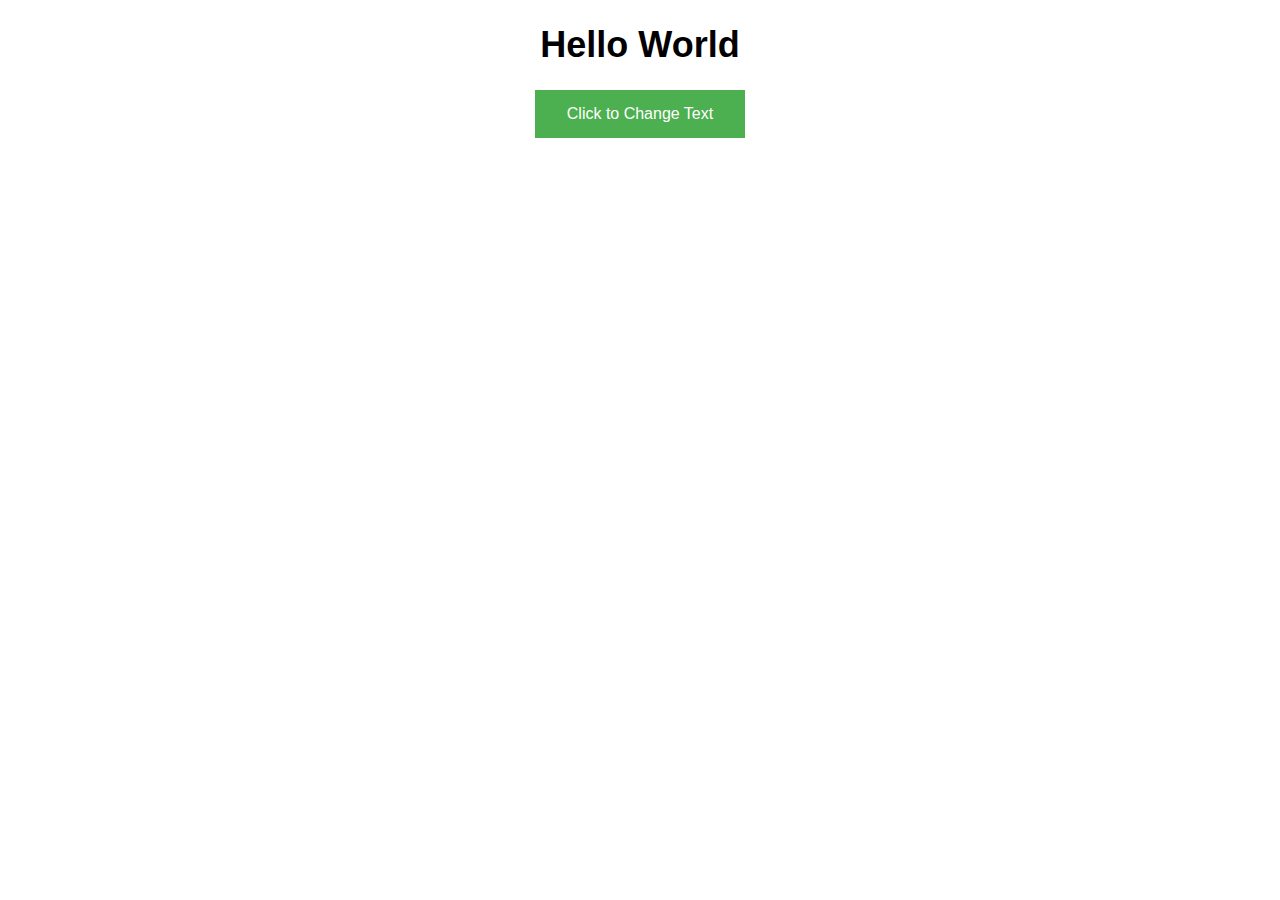
<file: change/index.html>
<!DOCTYPE html>
<html lang="en">

<head>
  <meta charset="UTF-8">
  <meta name="viewport" content="width=device-width, initial-scale=1.0">
  <title>My Function</title>
  <link rel="stylesheet" href="style.css">
</head>

<body>
  <h1 id="hello">Hello World</h1>
  <button id="trigger">Click to Change Text</button>

  <script src="javascript.js"></script>
</body>

</html>
</file>
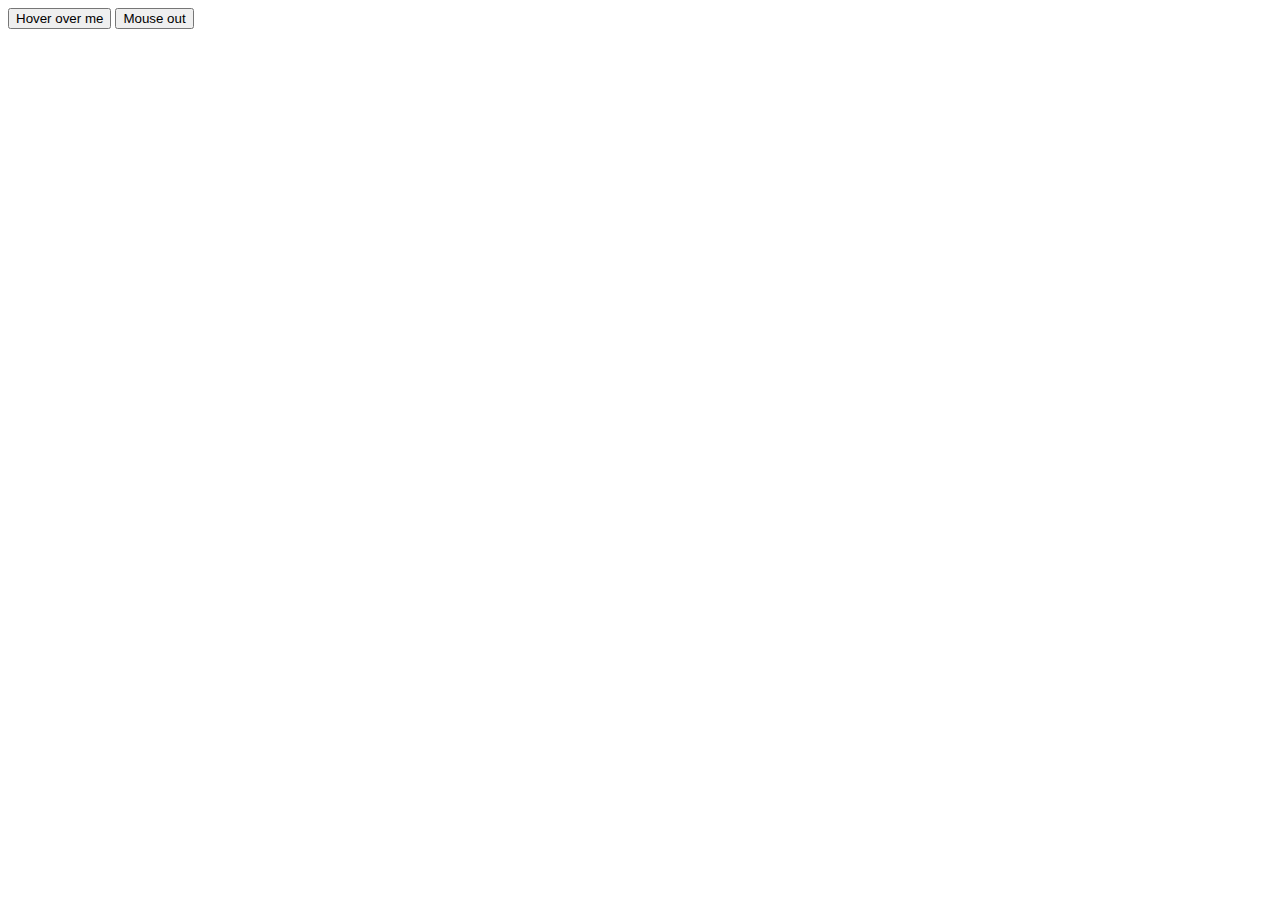
<file: mouseover]/index.html>
<!DOCTYPE html>
<html lang="en">
<head>
    <meta charset="UTF-8">
    <link rel="stylesheet" href="style.css">
    <meta name="viewport" content="width=device-width, initial-scale=1.0">
    <title>Document</title>
</head>
<body>
    <button id="paragraph1">Hover over me </button>
    <button id="paragraph2">Mouse out</button>

    <script src="functional.js"></script>
</body>
</html>
</file>
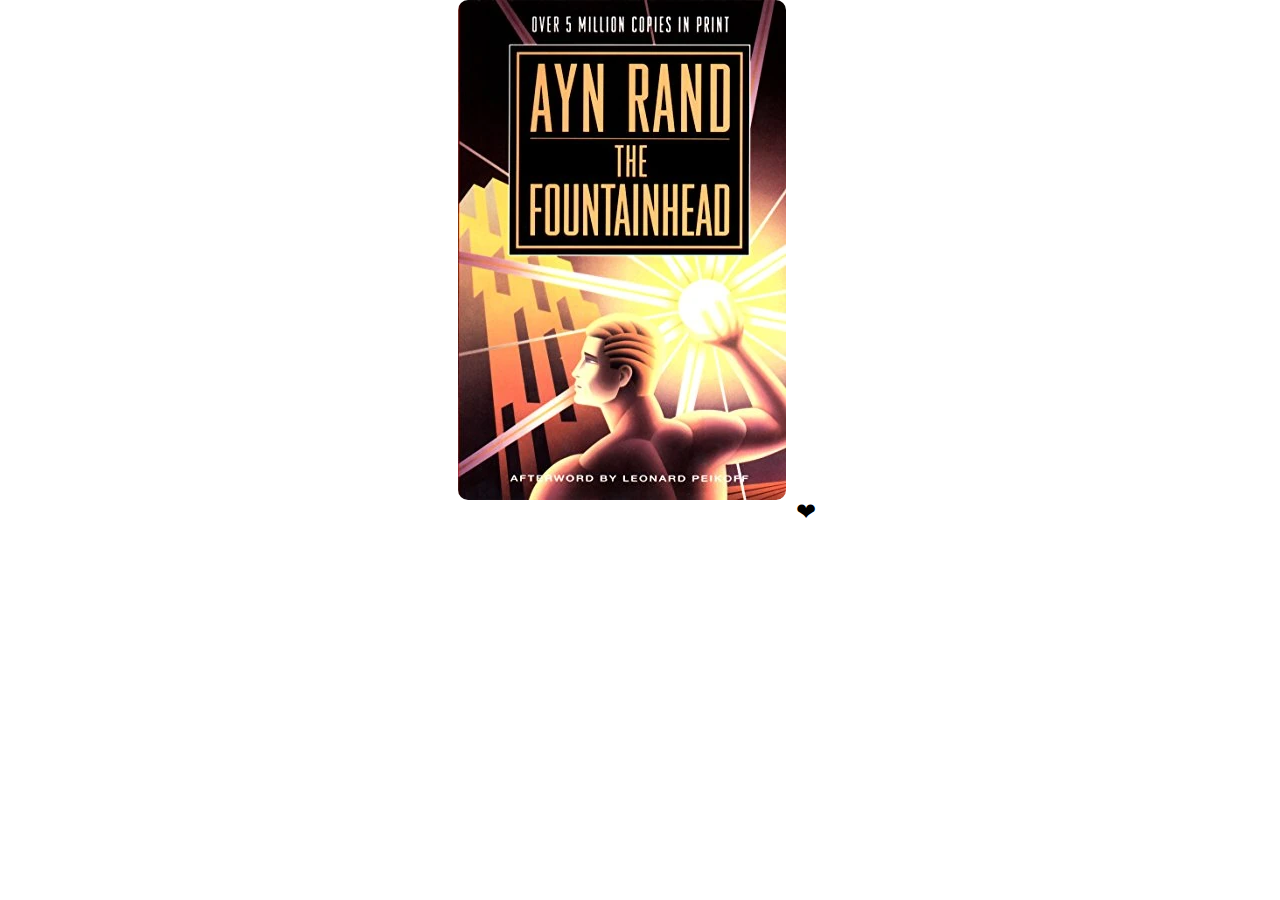
<file: like button/4 SIDES.HTML>
<!DOCTYPE html>
<html lang="en">
<head>
    <meta charset="UTF-8">
    <link rel="stylesheet" href="STYLE.CSS">
    <meta name="viewport" content="width=device-width, initial-scale=1.0">
    <title>Document</title>
</head>
<body>
    
<div>
  
    <img src="pictures/The_Fountainhead_cover.webp" alt="The_Fountainhead_cover" id="img1">
    
    <button  >❤</button>

</div>

    
    <script src="functionality.js"></script>
</body>
</html>
</file>
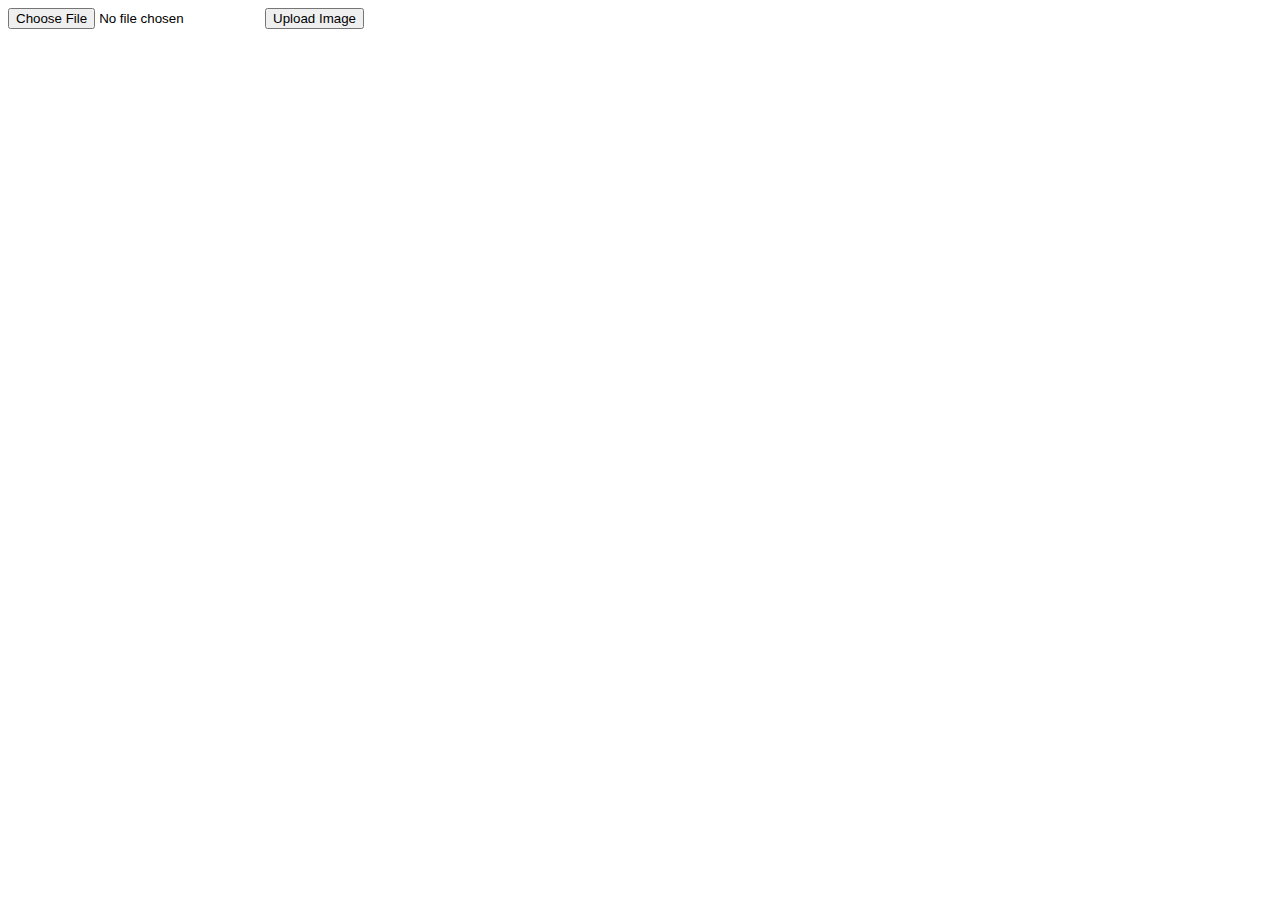
<file: upload buuton/upload.html>
<!DOCTYPE html>
<html lang="en">
<head>
    <meta charset="UTF-8">
    <meta name="viewport" content="width=device-width, initial-scale=1.0">
    <title>Document</title>
</head>
<body  >
    
    <form action="upload.php" method="post" enctype="multipart/form-data">
        <input type="file" name="fileToUpload" id="fileToUpload">
        <input type="submit" value="Upload Image" name="submit">
    </form>

    <script src="functionality.js">



    </script>
</body>
</html>
</file>
<file: change/style.css>
body {
    font-family: Arial, sans-serif;
    text-align: center;
  }
  
  h1 {
    font-size: 36px;
    margin-bottom: 20px;
  }
  
  button {
    background-color: #4CAF50; /* Green */
    border: none;
    color: white;
    padding: 15px 32px;
    text-align: center;
    text-decoration: none;
    display: inline-block;
    font-size: 16px;
    margin: 4px 2px;
    cursor: pointer;
  }
</file>
<file: mouseover]/style.css>
/* style.css */

#paragraph1:hover, #paragraph2:hover {
    background-color: lightblue;
    color: white;
    font-weight: bold;
    cursor: pointer;
}
</file>
<file: like button/STYLE.CSS>
/* STYLE.CSS */

body {
    font-family: Arial, sans-serif;
    margin: 0;
    padding: 0;
  }
  
  div {
    text-align: center;
  }
  
  img {
    max-width: 100%;
    height: auto;
    border-radius: 10px;
    margin-bottom: 20px;
  }
  
  button {
    background-color: transparent;
    border: none;
    font-size: 24px;
    cursor: pointer;
  }

  button:hover {
    color: red;
  }
  
  /* Media query for smaller screens */
  @media (max-width: 768px) {
    img {
      max-width: 80%;
    }
  }
</file>
